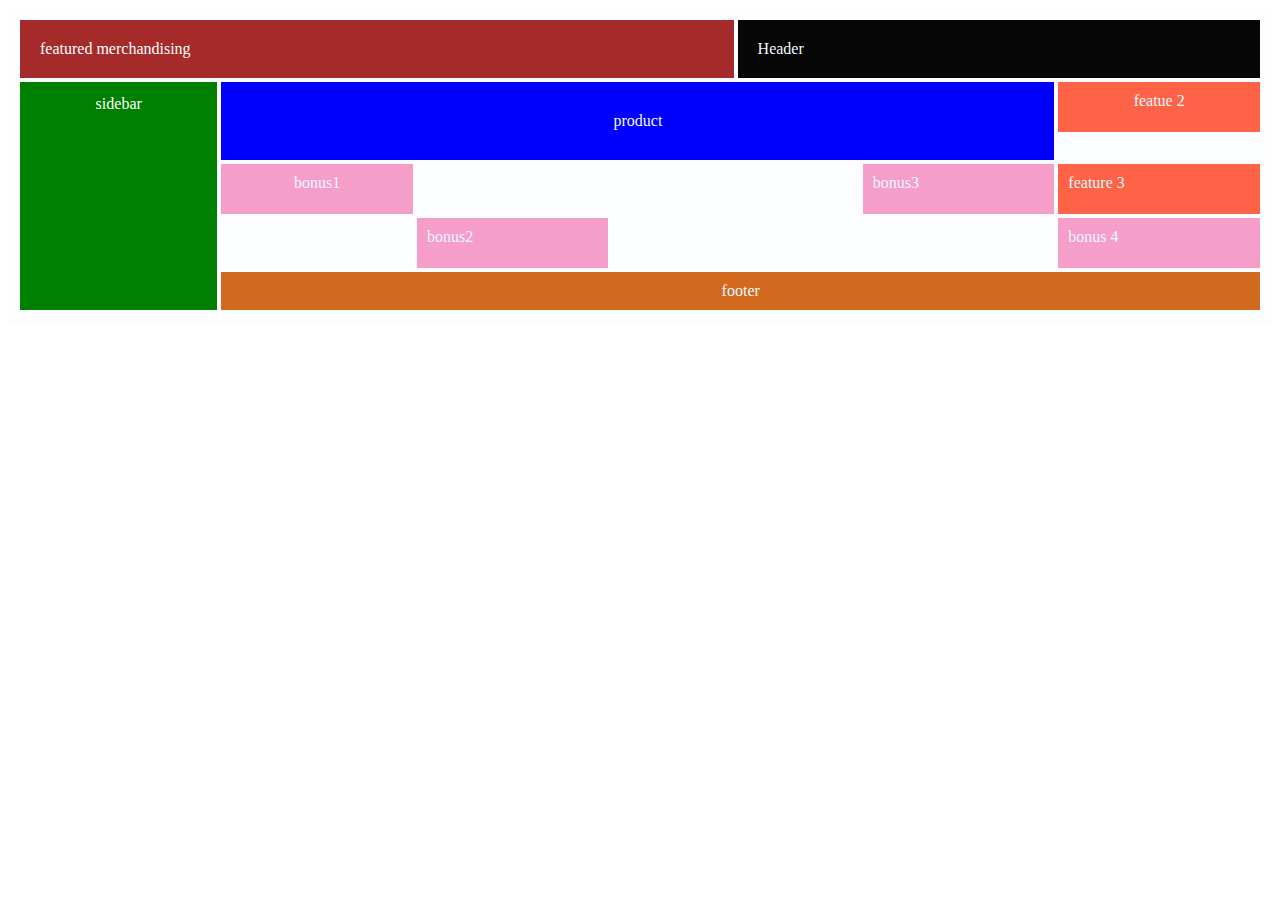
<file: grid assignment 1/index.html>
<!DOCTYPE html>
<html lang="en">
<head>
  <meta charset="UTF-8">
  <meta name="viewport" content="width=device-width, initial-scale=1.0">
  <title>Document</title>
  <link rel="stylesheet" href="style.css">
</head>
<body>
  <div class="grid-container">
    <div class="item1">featured merchandising</div>
    <div class="item2">Header</div>
    <div class="item3">sidebar</div>  
    <div class="item4">product</div>
    <div class="item5">featue 2</div>
    <div class="item6">bonus1</div>
    <div class="item7">bonus2</div>
    <div class="item8">bonus3</div>
    <div class="item9">feature 3</div>
    <div class="item10">bonus 4</div>
    <div class="item11">footer</div>
  </div>
</body>
</html>
</file>
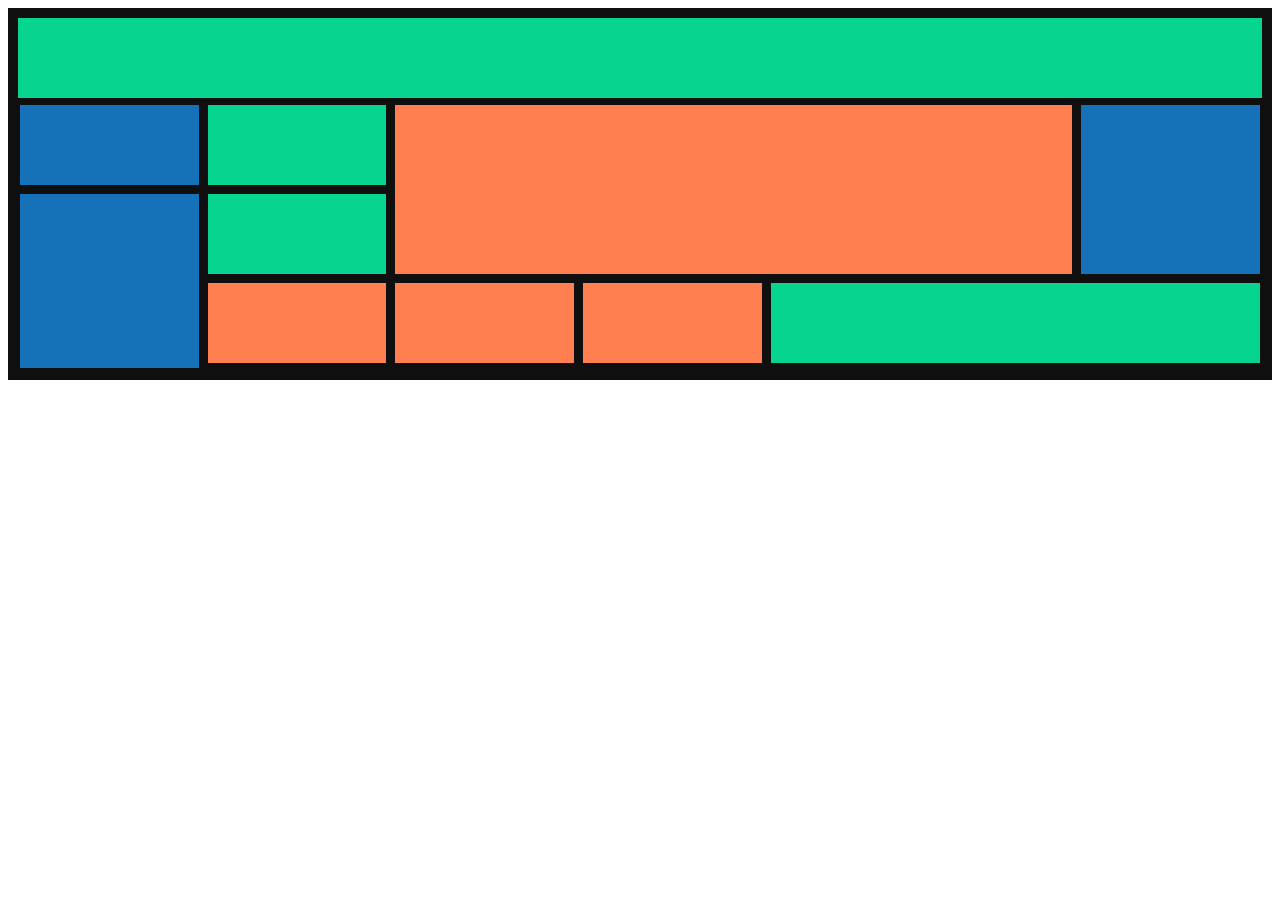
<file: grid assignment 2/index.html>
<!DOCTYPE html>
<html lang="en">
<head>
    <meta charset="UTF-8">
    <meta name="viewport" content="width=device-width, initial-scale=1.0">
    <title>Document</title>
    <link rel="stylesheet" href="style.css">
</head>
<body>
    <div class="grid-container">
        <div class="item1"></div>
        <div class="item2"></div>
        <div class="item3"></div>  
        <div class="item4"></div>
        <div class="item5"></div>
        <div class="item6"></div>
        <div class="item7"></div>
        <div class="item8"></div>
        <div class="item9"></div>
        <div class="item10"></div>
        <div class="item11"></div>
      </div>
</body>
</html>
</file>
<file: grid assignment 1/style.css>
.grid-container {
    display: grid;
    grid-template-columns: auto auto auto auto auto auto;
    background-color: #fbfdfe;
    padding: 10px;
  }
  
  .item1{
    background-color:brown;
    color:white;
    padding: 20px;
    margin: 2px;
    grid-column:1/5;}
  .item2{
    background-color:rgb(6, 6, 6);
    color: aliceblue;
    padding: 20px;
  grid-column: 5/8;
  margin: 2px;
  }
  .item3{
      background-color:green;
      color: white;
      grid-row: 2/20;
      padding: 13px;
      text-align:center;
      margin: 2px;
  }
  .item4{
    background-color:blue;
    color: aliceblue;
    padding: 30px;
    grid-column: 2/7;
    text-align: center;
    margin: 2px;
  }
  .item5{
    background-color:tomato;
    color: aliceblue;
    padding: 10px;
    height: 30px;
    margin: 2px;
    text-align: center;
  }
  .item6{
    background-color:rgba(243, 117, 180,0.7);
    color: aliceblue;
    padding: 10px;
    height: 30px;
    margin: 2px;
    text-align: center;
    /* width: 60px; */
  }
  .item7{
    background-color:rgba(243, 117, 180,0.7);
    color: aliceblue;
    padding: 10px;
    height: 30px;
    grid-column: 3;
    grid-row: 4;
    margin: 2px;
  }
  .item8{
    background-color:rgba(243, 117, 180,0.7);
    color: aliceblue;
    padding: 10px;
    height: 30px;
    grid-column: 6;
    margin: 2px;
  }
  .item9{
    background-color:tomato;
    color: aliceblue;
    padding: 10px;
    /* height: 30px; */
    /* grid-column: 6; */
    margin: 2px;
  }
  .item10{
    background-color:rgba(243, 117, 180,0.7);
    color: aliceblue;
    padding: 10px;
    grid-column: 7;
    margin: 2px;
  }
  .item11{
    background-color:chocolate;
    color: aliceblue;
    padding: 10px;
    grid-column: 2/8;
    margin: 2px;
    text-align: center;
  }
</file>
<file: grid assignment 2/style.css>
.grid-container {
    display: grid;
    grid-template-columns: auto auto auto auto auto auto auto auto;
    background-color: #0f0f0f;
    padding: 10px;
    gap:5px;
  }
  .item1{
    background-color: rgb(7, 212, 143);
    padding: 40px;
    grid-column: 1/9;
    
  }
  .item2{
    background-color: #1672b8;
    padding: 30px;
    margin: 2px;
  }

.item3{
  background-color: rgb(7, 212, 143);
  padding: 40px;
  margin: 2px;
}
.item4{
  background-color:coral;
  padding: 40px;
  margin: 2px;
  grid-column: 3/8;
  grid-row: 2 / 4;
  
}
.item5{
  background-color: #1672b8;
  padding: 40px;
  margin: 2px;
  grid-column: 8 / 9;
  grid-row: 2 /  4;
}
.item6{
  background-color: #1672b8;
  padding: 40px;
  margin: 2px;
  grid-row: 3 / 6;
}
.item7{
  background-color: rgb(7, 212, 143);
  padding: 40px;
  margin: 2px;
}
.item8{
  background-color: coral;
  padding: 40px;
  margin: 2px;
}
.item9{
  background-color: coral;
  padding: 40px;
  margin: 2px;
}
.item10{
  background-color: coral;
  padding: 40px;
  margin: 2px;
}
.item11{
  background-color: rgb(7, 212, 143);
  padding: 40px;
  margin: 2px;
  grid-column: 5 / 9;
}
</file>
